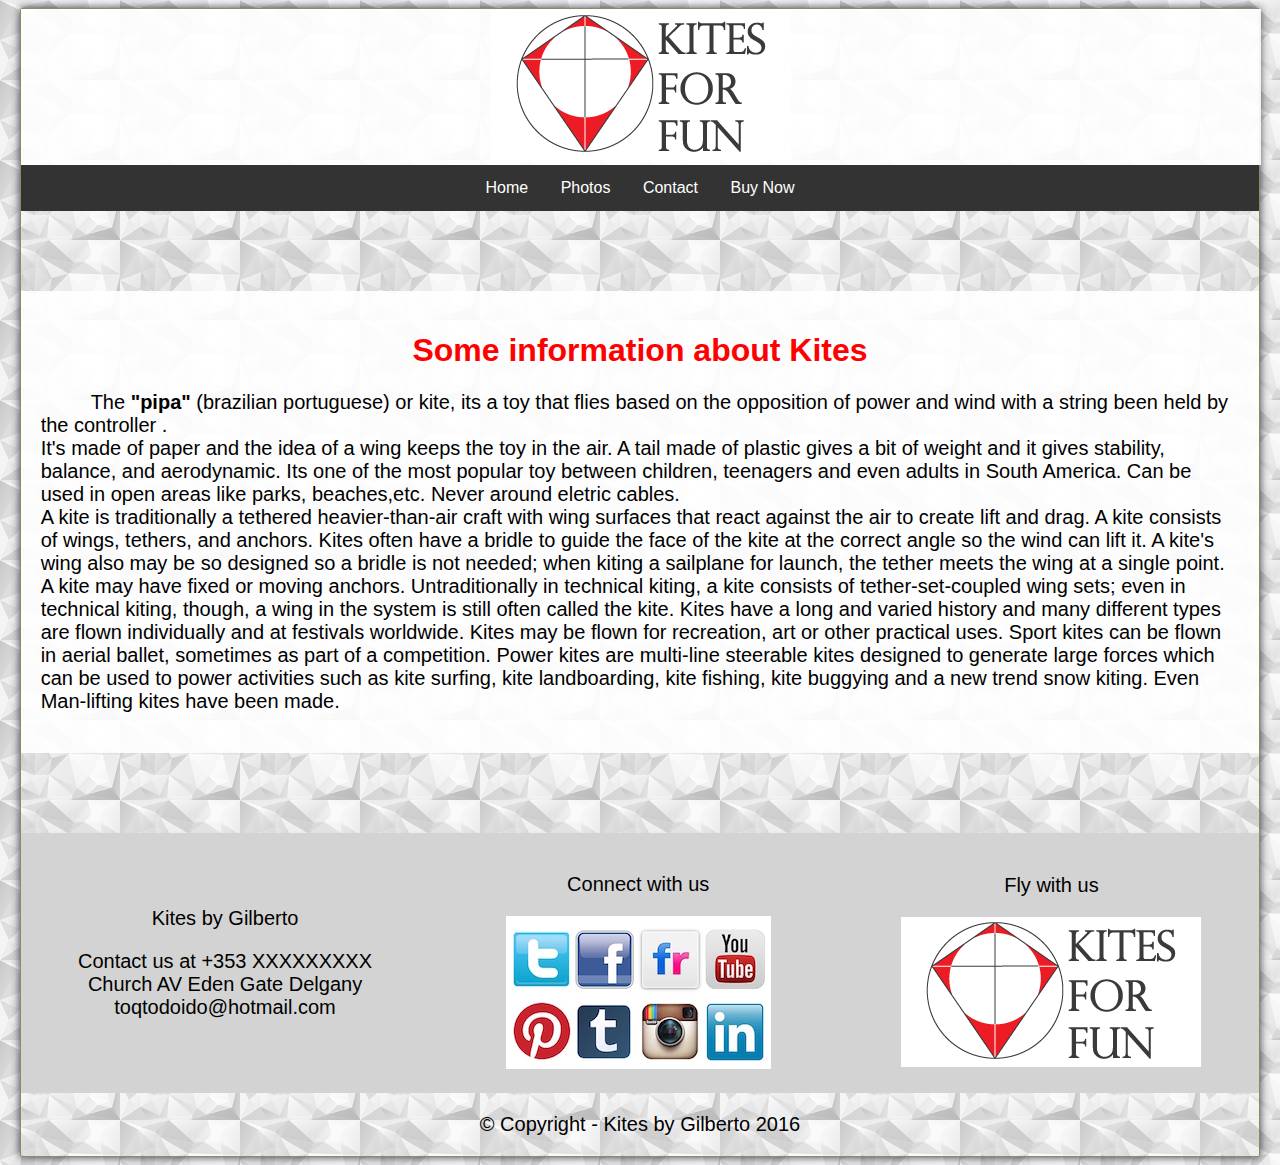
<file: college_webProject/index.html>
<!DOCTYPE html>
<html lang="en"> <!--define the language-->
  <head>
    <meta charset="UTF-8"/>
    <title> Kites for Fun</title> 
    <!--[if lt IE 9]>-->
    <!--width=device-width sets the width of the page to follow the screen-width of the device-->
    <!--initial-scale=1.0 part sets the initial zoom level when the page is first loaded-->
    <meta name="viewport" content="width=device-width, initial-scale=1.0">    
    <link rel="stylesheet" href="css/index/menu.css">
        <link rel="icon" 
      type="image/png" 
      href="images/favicon2.ico" />
    <!--calling external javascript for alert box welcome msg-->
    <script type="text/javascript" src="js/alertBox.js"></script>
  </head>
  <body>
    <!--wrapp the entire page, video in class-->
    <div id= "wrapper">
      <header>
        <!--logo on the top-->
        <img src="images/kitelogo.jpg" alt= "logo of the company"/>
      </header>
      <!--navigation bar w3schools-->
  <div class="scrollmenu">
  <a href="index.html">Home</a>
  <a href="photos.html">Photos</a>
  <a href="contact.html">Contact</a>
  <a href="buynow.html">Buy Now</a>
</div>
        
     
    <div class= "x-container" style="margin: 80px auto; padding:20px; background-color:hsla(0, 0%, 100%, 0.9);"> 

    <h1>Some information about Kites</h1>
    <!--The text-indent property specifies the indentation of the first line in a text-block w3schools-->
    <p style="text-indent: 50px;">The <b>"pipa"</b> (brazilian portuguese) or kite, its a toy that flies based on the opposition of power and wind with a string been held by the controller .<br/>
    It's made of paper and the idea of a wing keeps the toy in the air. A tail made of plastic gives a bit of weight and it gives stability, balance, and aerodynamic.
    Its one of the most popular toy between children, teenagers and even adults in South America. Can be used in open areas like parks, beaches,etc. Never around  eletric cables.<br/>
    A kite is traditionally a tethered heavier-than-air craft with wing surfaces that react against the air to create lift and drag. A kite consists of wings, tethers, and anchors. Kites often have a bridle to guide the face of the kite at the correct angle so the wind can lift it. A kite's wing also may be so designed so a bridle is not needed; when kiting a sailplane for launch, the tether meets the wing at a single point. A kite may have fixed or moving anchors. Untraditionally in technical kiting, a kite consists of tether-set-coupled wing sets; even in technical kiting, though, a wing in the system is still often called the kite.
    Kites have a long and varied history and many different types are flown individually and at festivals worldwide. Kites may be flown for recreation, art or other practical uses. Sport kites can be flown in aerial ballet, sometimes as part of a competition. Power kites are multi-line steerable kites designed to generate large forces which can be used to power activities such as kite surfing, kite landboarding, kite fishing, kite buggying and a new trend snow kiting. Even Man-lifting kites have been made.</p>
    </div>
      <footer>
        <div class= "section">

        <p>Kites by Gilberto</p>
        <p>Contact us at +353 XXXXXXXXX<br>
        Church AV Eden Gate Delgany<br/>
        toqtodoido@hotmail.com</p>

        </div>
        <!--footer source taken from the video showed in class-->
    <div class= "section">
      <p> Connect with us</p>
      <ul>
      <li><a href="#"><img src="images/socialmedia.jpg" alt= "social media image"/></a></li>
      </ul>
    </div>
    <div class ="section">
      <p>Fly with us</p>
    <img src="images/kitelogo.jpg" alt=" logo of the company"/>
  </div>

  </footer>

  <p style= "text-align:center; padding: 0px;">&#169; Copyright - Kites by Gilberto 2016</p>
  </div>

</body>
</html>
</file>
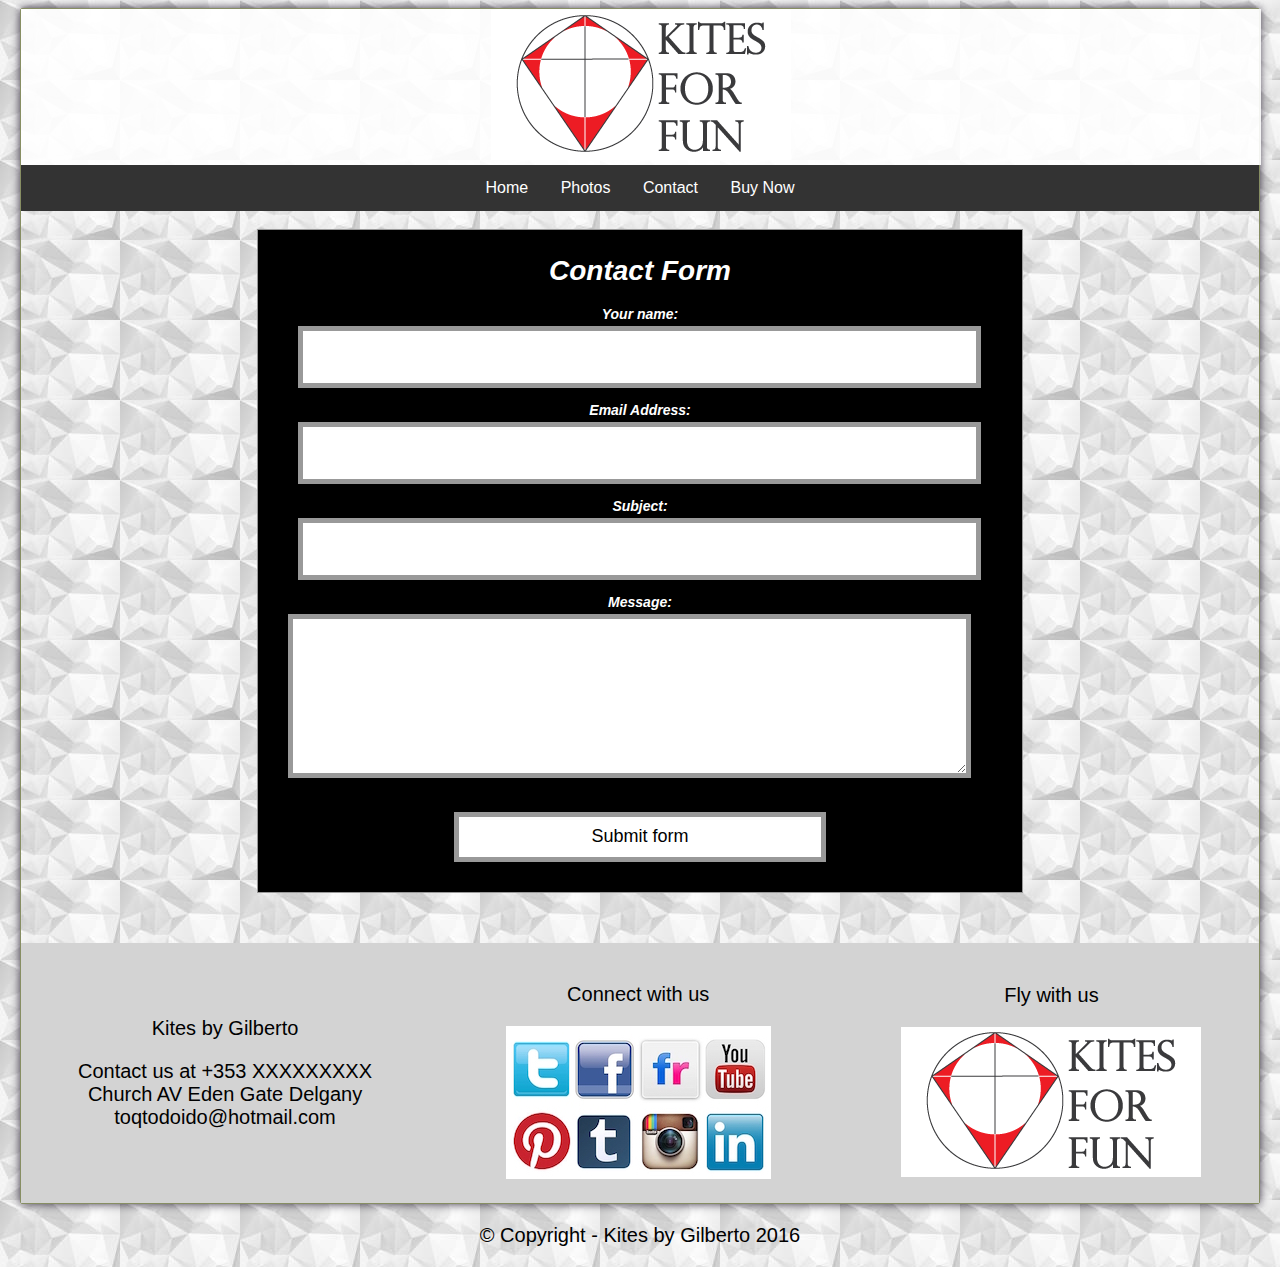
<file: college_webProject/contact.html>
<!DOCTYPE html>
<html lang="en"> <!--define the language-->
  <head>
    <meta charset="UTF-8"/>
    <title> Kites Contact</title>
    <!--[if lt IE 9]>-->
    <meta name="viewport" content="width=divice-width, initial-scale=1.0">
    <link rel="stylesheet" href="css/contact/contact.css">
        <link rel="icon" 
      type="image/png" 
      href="images/favicon2.ico" />
  </head>

  <body>
    <div id= "wrapper">
      <header>
        <img src="images/kitelogo.jpg" alt= "logo of the company"/>
      </header>
      <!--navigation bar-->
  	<div class="scrollmenu">
      <a href="index.html">Home</a>
      <a href="photos.html">Photos</a>
      <a href="contact.html">Contact</a>
      <a href="buynow.html">Buy Now</a>
  
    </div> <br/>


<form id="myForm" action="form_action.asp">
  <div>
    <!--form and fields-->
    <h1>Contact Form</h1>
      <label><span>Your name:</span></label>
      <input id="name" type="text" name="name"/>
      <label><span>Email Address:</span></label>
      <input id="email" type="text" name="email"/>
      <label><span>Subject:</span></label>
      <input id="subject" type="text" name="subject"/>
      <label><span>Message:</span></label>
      <textarea id="feedback" name="feedback"> </textarea><br/>
     
  </div>
<div>
  <!--on click javascript function-->
  <input type="button" onclick="myFunction()" value="Submit form" id= "submitButton">
  <p id="demo"></p>
</div>
</form>

<footer>
  <div class= "section">

    <p>Kites by Gilberto</p>
    <p>Contact us at +353 XXXXXXXXX<br>
    Church AV Eden Gate Delgany<br/>
    toqtodoido@hotmail.com</p>

  </div>

  <div class= "section">
    <p> Connect with us</p>
    <ul>
    <li><a href="#"><img src="images/socialmedia.jpg" alt= "image for social media"/></a></li>
    </ul>
  </div>
    <div class ="section">
      <p>Fly with us</p>
    <img src="images/kitelogo.jpg" alt= "logo of the company"/>
  </div>
</div>

  </footer>

  <p style= "text-align:center; padding: 0px;">&#169; Copyright - Kites by Gilberto 2016</p>

<script>
function myFunction() {
    document.getElementById("myForm").submit();
}
</script>

  </body>
</html>
</file>
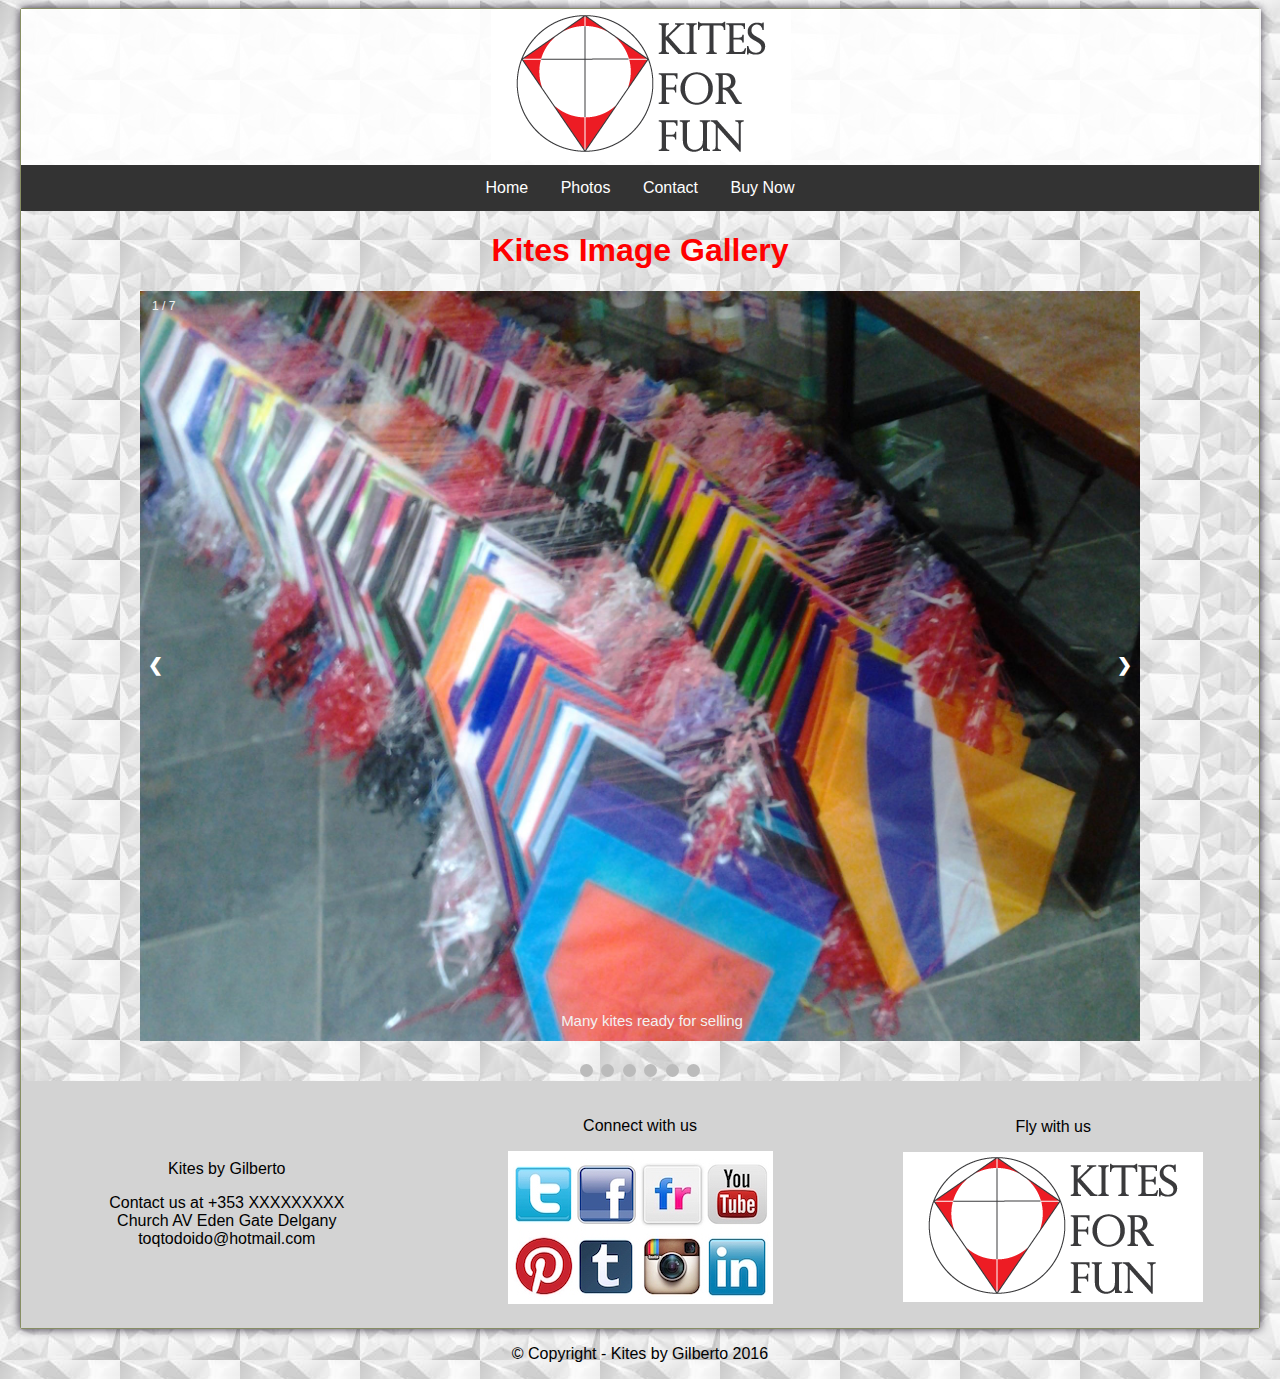
<file: college_webProject/photos.html>
<!DOCTYPE html>
<html lang="en">
  <head>
    <meta charset="UTF-8"/>
    <title>Kites Photos</title>
     <!--[if lt IE 9]>-->
    <meta name="viewport" content="width=divice-width, initial-scale=1.0">
    <link rel="stylesheet" href="css/photo/photo.css">
        <link rel="icon" 
      type="image/png" 
      href="images/favicon2.ico" />

</head>
<body>
  <!--wrapp the entire page-->
  <div id= "wrapper">
      <header>
        <img src="images/kitelogo.jpg" alt= "logo of the company"/>
      </header>
      <!--navigation bar-->
  <div class="scrollmenu">
  <a href="index.html">Home</a>
  <a href="photos.html">Photos</a>
  <a href="contact.html">Contact</a>
  <a href="buynow.html">Buy Now</a>
</div>

<h1>Kites Image Gallery</h1>
<!--caroussel images display-->
<div class="slideshow-container">

<div class="mySlides fade">
  <div class="numbertext">1 / 7</div>
  <img src="images/muitospipas.jpg" alt= "many kites" style="width:100%" >
  <div class="text">Many kites ready for selling</div>
</div>

<div class="mySlides fade">
  <div class="numbertext">2 / 7</div>
  <img src="images/pipaboy.jpg" alt= "boy playing with a kite" style="width:100%">
  <div class="text">Kid playing with a kite</div>
</div>

<div class="mySlides fade">
  <div class="numbertext">3 / 7</div>
  <img src="images/pipapaper.jpg" alt= "papers used for making kites" style="width:100%">
  <div class="text">Papers used for making kites</div>
</div>

<div class="mySlides fade">
  <div class="numbertext">4 / 7</div>
  <img src="images/pipasquadriculado.jpg" alt= "squared kite style" style="width:100%">
  <div class="text">Customised kites</div>
</div>

<div class="mySlides fade">
  <div class="numbertext">5 / 7</div>
  <img src="images/colecao.jpg" alt= "collection of kites" style="width:100%">
  <div class="text">Ready for selling kites</div>
</div>

<div class="mySlides fade">
  <div class="numbertext">6 / 7</div>
  <img src="images/pipas.jpg" alt= "kites" style="width:100%">
  <div class="text">Many kites flying on the sky</div>
</div>

<div class="mySlides fade">
  <div class="numbertext">7 / 7</div>
  <img src="images/pretoamareloceu.jpg" alt= "black and yellow kite flying" style="width:100%">
  <div class="text">Black and yellow kite flying with a big tail</div>
</div>

<a class="prev" onclick="plusSlides(-1)">❮</a>
<a class="next" onclick="plusSlides(1)">❯</a>

</div>
<br/>
<!--dots on the bottom of the caroussel-->
<div style="text-align:center">
  <span class="dot" onclick="currentSlide(1)"></span>
  <span class="dot" onclick="currentSlide(2)"></span>
  <span class="dot" onclick="currentSlide(3)"></span>
  <span class="dot" onclick="currentSlide(4)"></span>
  <span class="dot" onclick="currentSlide(5)"></span>
  <span class="dot" onclick="currentSlide(6)"></span>
  <span class="dot" onclick="currentSlide(7)"></span>
</div>
<!--javascript for the caroussel looping through the images-->
<script>

var slideIndex = 1;
showSlides(slideIndex);

function plusSlides(n) {
  showSlides(slideIndex += n);
}

function currentSlide(n) {
  showSlides(slideIndex = n);
}

function showSlides(n) {
  var i;
  var slides = document.getElementsByClassName("mySlides");
  var dots = document.getElementsByClassName("dot");
  if (n > slides.length) {slideIndex = 1}
  if (n < 1) {slideIndex = slides.length}
  for (i = 0; i < slides.length; i++) {
      slides[i].style.display = "none";
  }
  for (i = 0; i < dots.length; i++) {
      dots[i].className = dots[i].className.replace(" active", "");
  }
  slides[slideIndex-1].style.display = "block";
  dots[slideIndex-1].className += "active";
}
</script>
<footer>
        <div class= "section">

        <p>Kites by Gilberto</p>
        <p>Contact us at +353 XXXXXXXXX<br/>
        Church AV Eden Gate Delgany<br/>
        toqtodoido@hotmail.com</p>

        </div>

    <div class= "section">
      <p> Connect with us</p>
      <ul>
      <li><a href="#"><img src="images/socialmedia.jpg" alt= "image for social media"/></a></li>
      </ul>
    </div>
    <div class ="section">
       <p>Fly with us</p>
    <img src="images/kitelogo.jpg" alt= "image for social media"/>
  </div>
  </div>
</footer>


  <p style= "text-align:center; padding: 0px;">&#169; Copyright - Kites by Gilberto 2016</p>

</body>
</html>
</file>
<file: college_webProject/css/index/menu.css>
.responsive {
    padding: 0 6px;
    float: left;
    width: 24.99999%;
}

    @media only screen and (max-width: 700px){
    .responsive {
        width: 49.99999%;
        margin: 6px 0;
    }
}

    @media only screen and (max-width: 500px){
    .responsive {
        width: 100%;
    }
}


  div.scrollmenu {
    background-color: #333;
    overflow: auto;
    white-space: nowrap;
    text-align: center;
    }

  div.scrollmenu a {
    display: inline-block;
    color: white;
    text-align: center;
    padding: 14px;
    text-decoration: none;
    }

  div.scrollmenu a:hover {
      background-color: #777;
    }

  body{
      font-family: Verdana, Tahoma, Arial, sans-serif;
      overflow:auto;
      background-image: url("images/background.jpeg"); /*calling the background image externaly*/
        
    }


    #wrapper {
      height: auto;
      width: 98%;
      border: 1px solid #878E63;
      border-radius : 2px;
      box-shadow: 0 0 10px 0px rgba(12,3, 25, 0.8);
      margin-left: auto; 
      margin-right: auto;
    }

    header {
      width: 100%;
      min-height: 25px;
      padding: 1px;
      text-align: center;
      background-color:hsla(0, 0%, 100%, 0.9);
    }

    footer {
      background: #D3D3D3;
      width: 100%;
      overflow: hidden;
      padding-top: auto;
     
    }

    .section {
       width: 29%;
       padding: 20px;
       text-align: center;
       box-sizing: border-box;
       display: inline-block;
       margin-left: 2%;
       margin-right: 2%;
       min-width: 300px;
       vertical-align: middle;
       
    }

    ul {
      list-style-type: none;
      margin: 0;
      padding:0;
    }

    li {
      display: inline;
    }

    input.button:hover{
      background: white;
      color:black;
    } 
     
/* style of the headline */
    h1 { 
      color: red;
      text-align: center;
    }

    .container {
      max-width: 840px;
      margin: 100 auto;
    }

    p{
      font-size: 20px;
      color: black;
      font-family: arial;
    }
</file>
<file: college_webProject/css/contact/contact.css>
/* responsive css*/
.responsive {
    padding: 0 6px;
    float: left;
    width: 24.99999%;
}

 @media only screen and (max-width: 700px){
  .responsive {
     width: 49.99999%;
     margin: 6px 0;
    }
}

    @media only screen and (max-width: 500px){
    .responsive {
     width: 100%;
    }
}

@media ( max-width :320px) {
    .responsive {
         min-width: 200px;
         min-height: 120px;
    }
}

@media ( min-width :321px) {
    .responsive {
         min-width: 300px;
         min-height: 220px;
    }
}

@media ( min-width :640px) {
    .responsive {
         min-width: 480px;
         min-height: 320px;
    }
}

@media ( min-width :1200px) {
    .responsive {
         min-width: 700px;
         min-height: 400px;
    }
}
/* navigation bar*/
div.scrollmenu {
    background-color: #333;
    overflow: auto;
    white-space: nowrap;
    text-align: center;
}

div.scrollmenu a {
    display: inline-block;
    color: white;
    text-align: center;
    padding: 14px;
    text-decoration: none;
}

div.scrollmenu a:hover {
    background-color: #777;
}



body { 
    font-family: Verdana, Tahoma, Arial, sans-serif;
    overflow:auto;
    background-image: url("images/background.jpeg"); 
}


     /* style of the headline */
h1 { 
    color: white;
  text-align: center;
 }

.container {
  max-width: 840px;
  margin: 100 auto;

}

/* set the font size of a paragraph */
p{
	font-size: 20px;
	color: black;
}
/*css for the wrapper of the entire page*/
#wrapper {
      height: auto;
      width: 98%;
      border: 1px solid #878E63;
      border-radius : 2px;
      box-shadow: 0 0 10px 0px rgba(12,3, 25, 0.8);
      margin-left: auto; 
      margin-right: auto;
}

header {
      width: 100%;
      min-height: 25px;
      padding: 1px;
      text-align: center;
      background-color:hsla(0, 0%, 100%, 0.9);
}

footer {
      background: #D3D3D3;
      width: 100%;
      overflow: hidden;    
}

ul {

      list-style-type: none;
      margin: 0;
      padding:0;
}
      
.responsive {
      padding: 0 6px;
      float: left;
      width: 24.99999%;
}
/* style the form*/
form{
      background-color: black;
      width: 60%;
      height: ;
      font-family: Tahoma, Geneva, sans-serif;
      font-size: 14px;
      font-style: italic;
      line-height:24px;
      font-weight:bold;
      color: white;
      text-decoration: none;
      padding: 10px;
      border: 1px solid #999;
      text-align: center;
      margin-right: auto;
      margin-left: auto;
      margin-bottom: 50px;
}

input{
      width:90%;
      display: block;
      border:5px solid #999;
      height: 50px;
      margin-left: 4%;
      margin-right: 3%;
      margin-bottom: 10px;
}

textarea#feedback{
      width:90%;
      height:150px;
      display: block;
      border:5px solid #999;
      margin-left: 20px;
      margin-right: 20px;
      margin-bottom: 10px;
      }

input.button{
      width: 100px;
      float: right;
      background: white;
      color: #fff;
      font-family: Tahoma, Arial, sans-serif;
      height: 30px;
      border: 10px solid #999;
}

input.button:hover{
      background: red;
      color:black;
}

.section {
       width: 29%;
       padding: 20px;
       text-align: center;
       box-sizing: border-box;
       display: inline-block;
       margin-left: 2%;
       margin-right: 2%;
       min-width: 300px;
       vertical-align: middle;
       
    }

    #submitButton{
      background-color: white;
      padding: 5px;
      width: 50%;
      font-family: Tahoma,sans-serif;
      font-size: large;
      margin-left: auto;
      margin-right:auto;

    }




div.style {
    padding-top: 20px;
}
</file>
<file: college_webProject/css/photo/photo.css>
div.scrollmenu {
    background-color: #333;
    overflow: auto;
    white-space: nowrap;
}

div.scrollmenu a {
    display: inline-block;
    color: white;
    text-align: center;
    padding: 14px;
    text-decoration: none;
}

div.scrollmenu a:hover {
    background-color: #777;
}


div.img {
    border: 1px solid #ccc;
}

div.img:hover {
    border: 1px solid #777;
}

div.img img {
    width: 100%;
    height: auto;
}

div.desc {
    padding: 15px;
    text-align: center;
}

.responsive {
    padding: 0 6px;
    float: left;
    width: 24.99999%;
}

@media only screen and (max-width: 700px){
    .responsive {
        width: 49.99999%;
        margin: 6px 0;
    }
}

@media only screen and (max-width: 500px){
    .responsive {
        width: 100%;
    }
}

.button2 {
    background-color: black;
    border: none;
    color: white;
    padding: 25px 42px;
    text-align: center;
    text-decoration: none;
    display: center;
    font-size: 16px;
    margin: 4px 2px;
    cursor: pointer;
    -webkit-transition-duration: 0.4s; /* Safari */
    transition-duration: 0.4s;
}
/*hover effect for prev and next buttons*/
.button1:hover {
    box-shadow: 0 8px 16px 0 rgba(0,0,0,0.2), 0 6px 20px 0 rgba(0,0,0,0.19);
}

.button2:hover {
    box-shadow: 0 12px 16px 0 rgba(0,0,0,0.24),0 17px 50px 0 rgba(0,0,0,0.19);
}

body {

    font-family: Verdana, Tahoma, Arial, sans-serif;
    overflow:auto;
    background-image: url("images/background.jpeg");
    
    }
.mySlides {display:none}

/* Slideshow container */
.slideshow-container {
  max-width: 1000px;
  position: relative;
  margin: auto;
}

/* Next & previous buttons */
.prev, .next {
  cursor: pointer;
  position: absolute;
  top: 50%;
  width: auto;
  padding: 8px;
  margin-top: -22px;
  color: white;
  font-weight: bold;
  font-size: 18px;
  border-radius: 0 3px 3px 0;

}
/*position of the "prev button" to the left*/
.prev {
    left: 0;
    border-radius: 3px 0 0 3px;;
}

/* Position the "next button" to the right */
.next {
  right: 0;
  border-radius: 3px 0 0 3px;
}

/* On hover, add a black background color with a little bit see-through */
.prev:hover, .next:hover {
  background-color: rgba(0,0,0,0.8);
}

/* Caption text */
.text {
  color: #f2f2f2;
  font-size: 15px;
  padding: 8px 12px;
  position: absolute;
  bottom: 8px;
  width: 100%;
  text-align: center;
}

/* Number text (1/3 etc) */
.numbertext {
  color: #f2f2f2;
  font-size: 12px;
  padding: 8px 12px;
  position: absolute;
  top: 0;
}

/* The dots/bullets/indicators */
.dot {
  cursor:pointer;
  height: 13px;
  width: 13px;
  margin: 0 2px;
  background-color: #bbb;
  border-radius: 50%;
  display: inline-block;
  transition: background-color 0.6s ease;
}

.active, .dot:hover {
  background-color: #717171;
}

/* Fading animation */
.fade {
  -webkit-animation-name: fade;
  -webkit-animation-duration: 1.5s;
  animation-name: fade;
  animation-duration: 1.5s;
}

@-webkit-keyframes fade {
  from {opacity: .4}
  to {opacity: 1}
}

@keyframes fade {
  from {opacity: .4}
  to {opacity: 1}
}

/* On smaller screens, decrease text size */
@media only screen and (max-width: 300px) {
  .prev, .next,.text {font-size: 11px}
}

    img {
      text-align: center;
      max-width: 100%;
      height:auto;
      width:auto;
    }

    #wrapper {
      text-align: center;
      height: auto;
      width: 98%;
      border: 1px solid #878E63;
      border-radius : 2px;
      box-shadow: 0 0 10px 0px rgba(12,3, 25, 0.8);
      margin-left: auto; 
      margin-right: auto;
    }

     header {
      width: 100%;
      min-height: 25px;
      padding: 1px;
      text-align: center;
      background-color:hsla(0, 0%, 100%, 0.9);
    }

    footer {
      background: #D3D3D3;
      width: 100%;
      overflow: hidden;
     
    }

    .section {
      width: 29%;
       padding: 20px;
       text-align: center;
       box-sizing: border-box;
       display: inline-block;
       margin-left: 2%;
       margin-right: 2%;
       min-width: 300px;
       vertical-align: middle;
       
    }

    ul {

      list-style-type: none;
      margin: 0;
      padding:0;
    }

    li {

      display: inline;

    }

    h1 { 
      color: red;
      text-align: center;
    }
</file>
